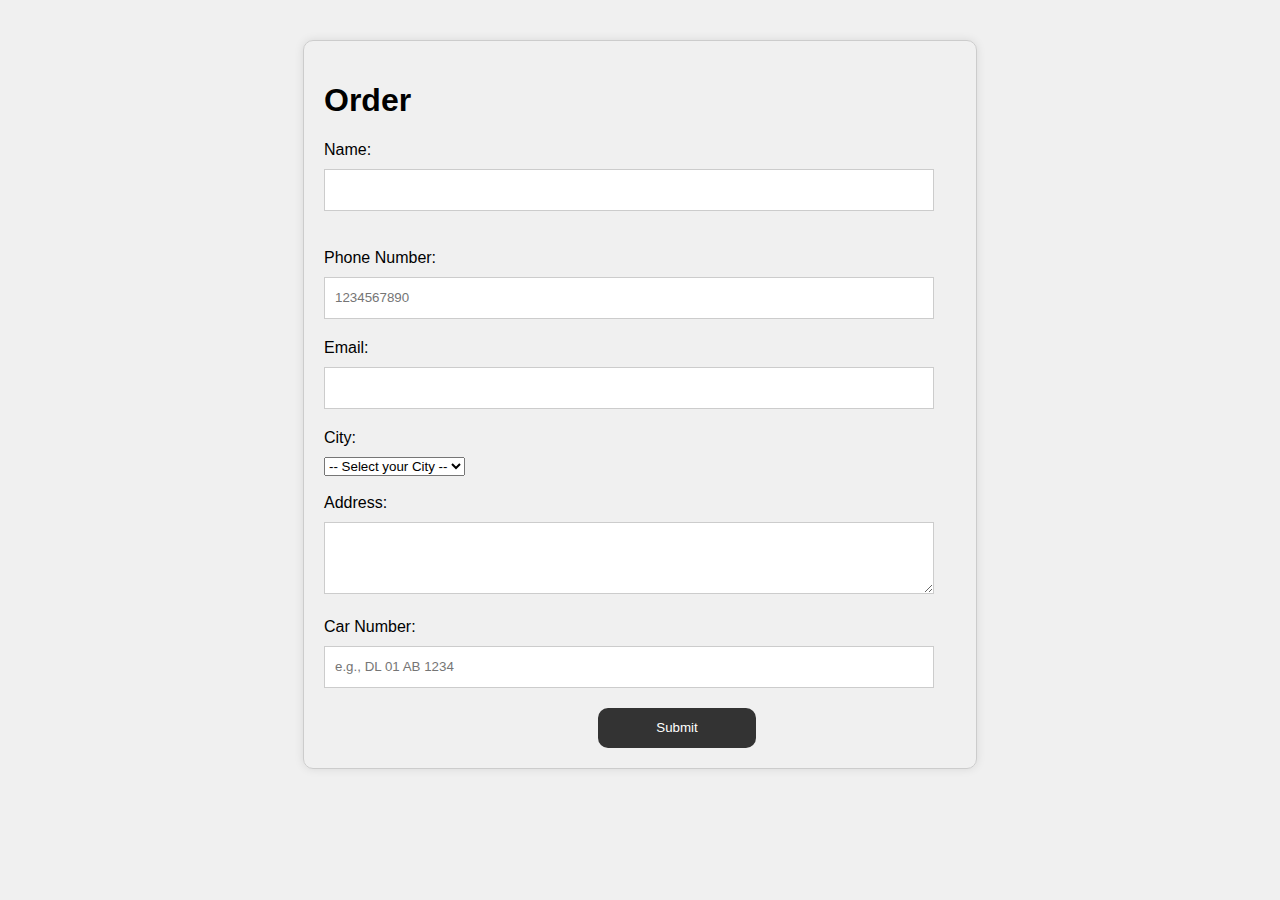
<file: form.html>
<!DOCTYPE html>
<html lang="en">
<head>
    <meta charset="UTF-8">
    <meta name="viewport" content="width, initial-scale=1.0">
    <title>Order</title>
    <style>
body {
  font-family: Arial, sans-serif;
  background-color: #f0f0f0;
}

form {
  width: 50%;
  margin: 40px auto;
  padding: 20px;
  border: 1px solid #ccc;
  border-radius: 10px;
  box-shadow: 0 0 10px rgba(0, 0, 0, 0.1);
}

label {
  display: block;
  margin-bottom: 10px;
}

input[type="text"], input[type="tel"], input[type="email"] {
  width: 93%;
  height: 20px;
  margin-bottom: 20px;
  padding: 10px;
  border: 1px solid #ccc;
}

textarea {
  width: 93%;
  height: 50px;
  margin-bottom: 20px;
  padding: 10px;
  border: 1px solid #ccc;
}

input[type="submit"] {
  width: 25%;
  height: 40px;
  background-color: #333;
  color: #fff;
  padding: 10px;
  margin-left: 274px;
  border: none;
  border-radius: 10px;
  cursor: pointer;
}

input[type="submit"]:hover {
  background-color: #000000;
}
    </style>
</head>
<body>
    <form action="https://api.web3forms.com/submit" method="POST">
        <h1>Order</h1>
        <input type="hidden" name="access_key" value="e593f6a1-ba0c-4040-8f7e-55bd51553daa">

		<label for="name">Name:</label>
		<input type="text" id="name" name="name" required><br><br>
		
		<label for="phone">Phone Number:</label>
		<input type="tel" id="phone" name="phone" pattern="[0-9]{10}" placeholder="1234567890" required><br>

        <label for="email">Email:</label>
		<input type="email" id="email" name="email" required><br>
		<div>
    <label for="City">City:</label>
    <select id="City" name="City" required>
      <option value="">-- Select your City --</option>
      <option value="City1">Nadiad</option>
      <option value="City2">Anand</option>
      <option value="City3">Kheda</option>
    </select>
  </div><br>

		<label for="address">Address:</label>
		<textarea id="address" name="address" required></textarea><br>
		
		<label for="car_number">Car Number:</label>
		<input type="text" id="car_number" name="car_number" required
    pattern="^[A-Z]{2}\s\d{1,2}\s[A-Z]{1,2}\s\d{4}$" 
    placeholder="e.g., DL 01 AB 1234"><br>

		<input type="submit" value="Submit">
    </form>
</body>
</html>
</file>
